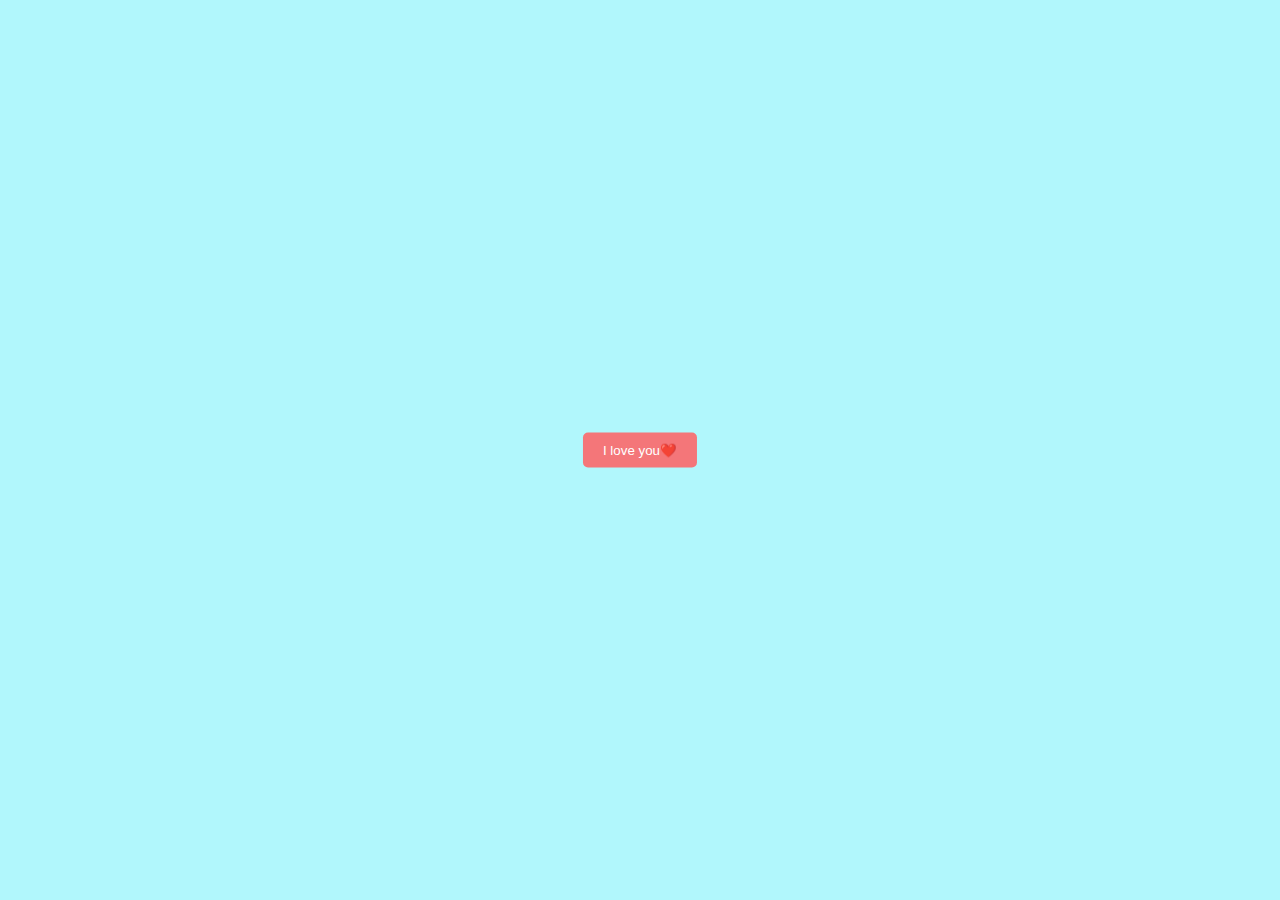
<file: index.html>
<!DOCTYPE html>
<html>
<head>
  <title>I Love You</title>
  <link rel="stylesheet" href="style.css">
  <script src="app.js" defer></script>
</head>
<body>
  <button id="englishButton">I love you❤️</button>
  <button id="japaneseButton">愛してる💚</button>
  <button id="chineseButton">我爱你💙</button>
  <button id="koreanButton">사랑해요💛</button>  
  <button id="vietnameseButton">Tớ yêu cậu💜</button>

  <script>
  </script>
</body>
</html>
</file>
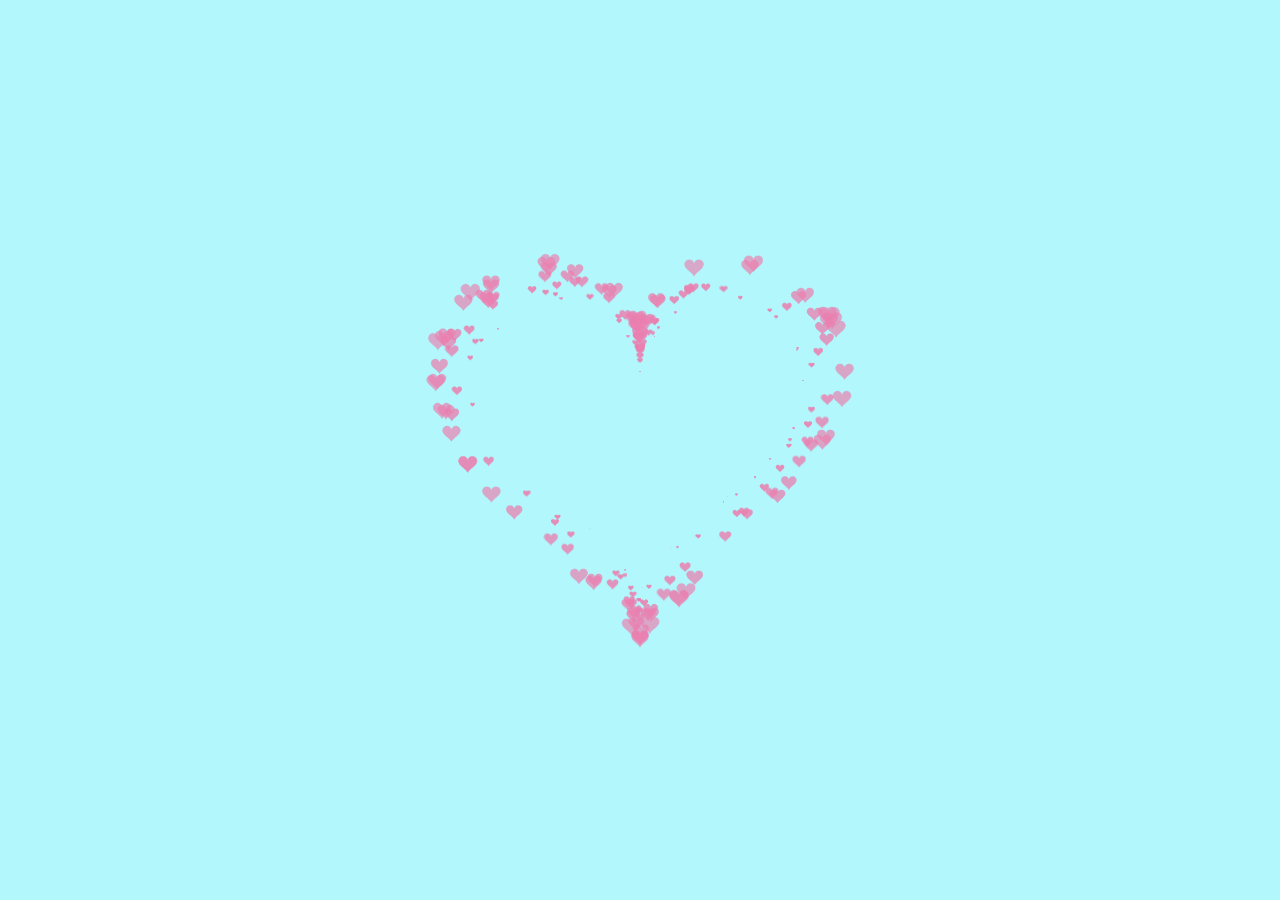
<file: heart/heart.html>
<!DOCTYPE HTML PUBLIC
<HTML>
 <HEAD>
  <TITLE> Heart </TITLE>
  <META NAME="Generator" CONTENT="EditPlus">
  <META NAME="Author" CONTENT="">
  <META NAME="Keywords" CONTENT="">
  <META NAME="Description" CONTENT="">
  <style>
  html, body {
  height: 100%;
  padding: 0;
  margin: 0;
  background: rgb(177, 247, 252);
}
canvas {
  position: absolute;
  width: 100%;
  height: 100%;
}
  </style>
 </HEAD>
 <BODY>
  <canvas id="pinkboard"></canvas>
  <script>
  /*
 * Settings
 */
var settings = {
  particles: {
    length:   500, // maximum amount of particles
    duration:   2, // particle duration in sec
    velocity: 100, // particle velocity in pixels/sec
    effect: -0.75, // play with this for a nice effect
    size:      30, // particle size in pixels
  },
};
/*
 * RequestAnimationFrame polyfill by Erik Möller
 */
(function(){var b=0;var c=["ms","moz","webkit","o"];for(var a=0;a<c.length&&!window.requestAnimationFrame;++a){window.requestAnimationFrame=window[c[a]+"RequestAnimationFrame"];window.cancelAnimationFrame=window[c[a]+"CancelAnimationFrame"]||window[c[a]+"CancelRequestAnimationFrame"]}if(!window.requestAnimationFrame){window.requestAnimationFrame=function(h,e){var d=new Date().getTime();var f=Math.max(0,16-(d-b));var g=window.setTimeout(function(){h(d+f)},f);b=d+f;return g}}if(!window.cancelAnimationFrame){window.cancelAnimationFrame=function(d){clearTimeout(d)}}}());
/*
 * Point class
 */
var Point = (function() {
  function Point(x, y) {
    this.x = (typeof x !== 'undefined') ? x : 0;
    this.y = (typeof y !== 'undefined') ? y : 0;
  }
  Point.prototype.clone = function() {
    return new Point(this.x, this.y);
  };
  Point.prototype.length = function(length) {
    if (typeof length == 'undefined')
      return Math.sqrt(this.x * this.x + this.y * this.y);
    this.normalize();
    this.x *= length;
    this.y *= length;
    return this;
  };
  Point.prototype.normalize = function() {
    var length = this.length();
    this.x /= length;
    this.y /= length;
    return this;
  };
  return Point;
})();
/*
 * Particle class
 */
var Particle = (function() {
  function Particle() {
    this.position = new Point();
    this.velocity = new Point();
    this.acceleration = new Point();
    this.age = 0;
  }
  Particle.prototype.initialize = function(x, y, dx, dy) {
    this.position.x = x;
    this.position.y = y;
    this.velocity.x = dx;
    this.velocity.y = dy;
    this.acceleration.x = dx * settings.particles.effect;
    this.acceleration.y = dy * settings.particles.effect;
    this.age = 0;
  };
  Particle.prototype.update = function(deltaTime) {
    this.position.x += this.velocity.x * deltaTime;
    this.position.y += this.velocity.y * deltaTime;
    this.velocity.x += this.acceleration.x * deltaTime;
    this.velocity.y += this.acceleration.y * deltaTime;
    this.age += deltaTime;
  };
  Particle.prototype.draw = function(context, image) {
    function ease(t) {
      return (--t) * t * t + 1;
    }
    var size = image.width * ease(this.age / settings.particles.duration);
    context.globalAlpha = 1 - this.age / settings.particles.duration;
    context.drawImage(image, this.position.x - size / 2, this.position.y - size / 2, size, size);
  };
  return Particle;
})();
/*
 * ParticlePool class
 */
var ParticlePool = (function() {
  var particles,
      firstActive = 0,
      firstFree   = 0,
      duration    = settings.particles.duration;
 
  function ParticlePool(length) {
    // create and populate particle pool
    particles = new Array(length);
    for (var i = 0; i < particles.length; i++)
      particles[i] = new Particle();
  }
  ParticlePool.prototype.add = function(x, y, dx, dy) {
    particles[firstFree].initialize(x, y, dx, dy);
   
    // handle circular queue
    firstFree++;
    if (firstFree   == particles.length) firstFree   = 0;
    if (firstActive == firstFree       ) firstActive++;
    if (firstActive == particles.length) firstActive = 0;
  };
  ParticlePool.prototype.update = function(deltaTime) {
    var i;
   
    // update active particles
    if (firstActive < firstFree) {
      for (i = firstActive; i < firstFree; i++)
        particles[i].update(deltaTime);
    }
    if (firstFree < firstActive) {
      for (i = firstActive; i < particles.length; i++)
        particles[i].update(deltaTime);
      for (i = 0; i < firstFree; i++)
        particles[i].update(deltaTime);
    }
   
    // remove inactive particles
    while (particles[firstActive].age >= duration && firstActive != firstFree) {
      firstActive++;
      if (firstActive == particles.length) firstActive = 0;
    }
   
   
  };
  ParticlePool.prototype.draw = function(context, image) {
    // draw active particles
    if (firstActive < firstFree) {
      for (i = firstActive; i < firstFree; i++)
        particles[i].draw(context, image);
    }
    if (firstFree < firstActive) {
      for (i = firstActive; i < particles.length; i++)
        particles[i].draw(context, image);
      for (i = 0; i < firstFree; i++)
        particles[i].draw(context, image);
    }
  };
  return ParticlePool;
})();
/*
 * Putting it all together
 */
(function(canvas) {
  var context = canvas.getContext('2d'),
      particles = new ParticlePool(settings.particles.length),
      particleRate = settings.particles.length / settings.particles.duration, // particles/sec
      time;
 
  // get point on heart with -PI <= t <= PI
  function pointOnHeart(t) {
    return new Point(
      160 * Math.pow(Math.sin(t), 3),
      130 * Math.cos(t) - 50 * Math.cos(2 * t) - 20 * Math.cos(3 * t) - 10 * Math.cos(4 * t) + 25
    );
  }
 
  // creating the particle image using a dummy canvas
  var image = (function() {
    var canvas  = document.createElement('canvas'),
        context = canvas.getContext('2d');
    canvas.width  = settings.particles.size;
    canvas.height = settings.particles.size;
    // helper function to create the path
    function to(t) {
      var point = pointOnHeart(t);
      point.x = settings.particles.size / 2 + point.x * settings.particles.size / 350;
      point.y = settings.particles.size / 2 - point.y * settings.particles.size / 350;
      return point;
    }
    // create the path
    context.beginPath();
    var t = -Math.PI;
    var point = to(t);
    context.moveTo(point.x, point.y);
    while (t < Math.PI) {
      t += 0.01; // baby steps!
      point = to(t);
      context.lineTo(point.x, point.y);
    }
    context.closePath();
    // create the fill
    context.fillStyle = '#ea80b0';
    context.fill();
    // create the image
    var image = new Image();
    image.src = canvas.toDataURL();
    return image;
  })();
 
  // render that thing!
  function render() {
    // next animation frame
    requestAnimationFrame(render);
   
    // update time
    var newTime   = new Date().getTime() / 1000,
        deltaTime = newTime - (time || newTime);
    time = newTime;
   
    // clear canvas
    context.clearRect(0, 0, canvas.width, canvas.height);
   
    // create new particles
    var amount = particleRate * deltaTime;
    for (var i = 0; i < amount; i++) {
      var pos = pointOnHeart(Math.PI - 2 * Math.PI * Math.random());
      var dir = pos.clone().length(settings.particles.velocity);
      particles.add(canvas.width / 2 + pos.x, canvas.height / 2 - pos.y, dir.x, -dir.y);
    }
   
    // update and draw particles
    particles.update(deltaTime);
    particles.draw(context, image);
  }
 
  // handle (re-)sizing of the canvas
  function onResize() {
    canvas.width  = canvas.clientWidth;
    canvas.height = canvas.clientHeight;
  }
  window.onresize = onResize;
 
  // delay rendering bootstrap
  setTimeout(function() {
    onResize();
    render();
  }, 10);
})(document.getElementById('pinkboard'));
  </script>
 </BODY>
</HTML>
</file>
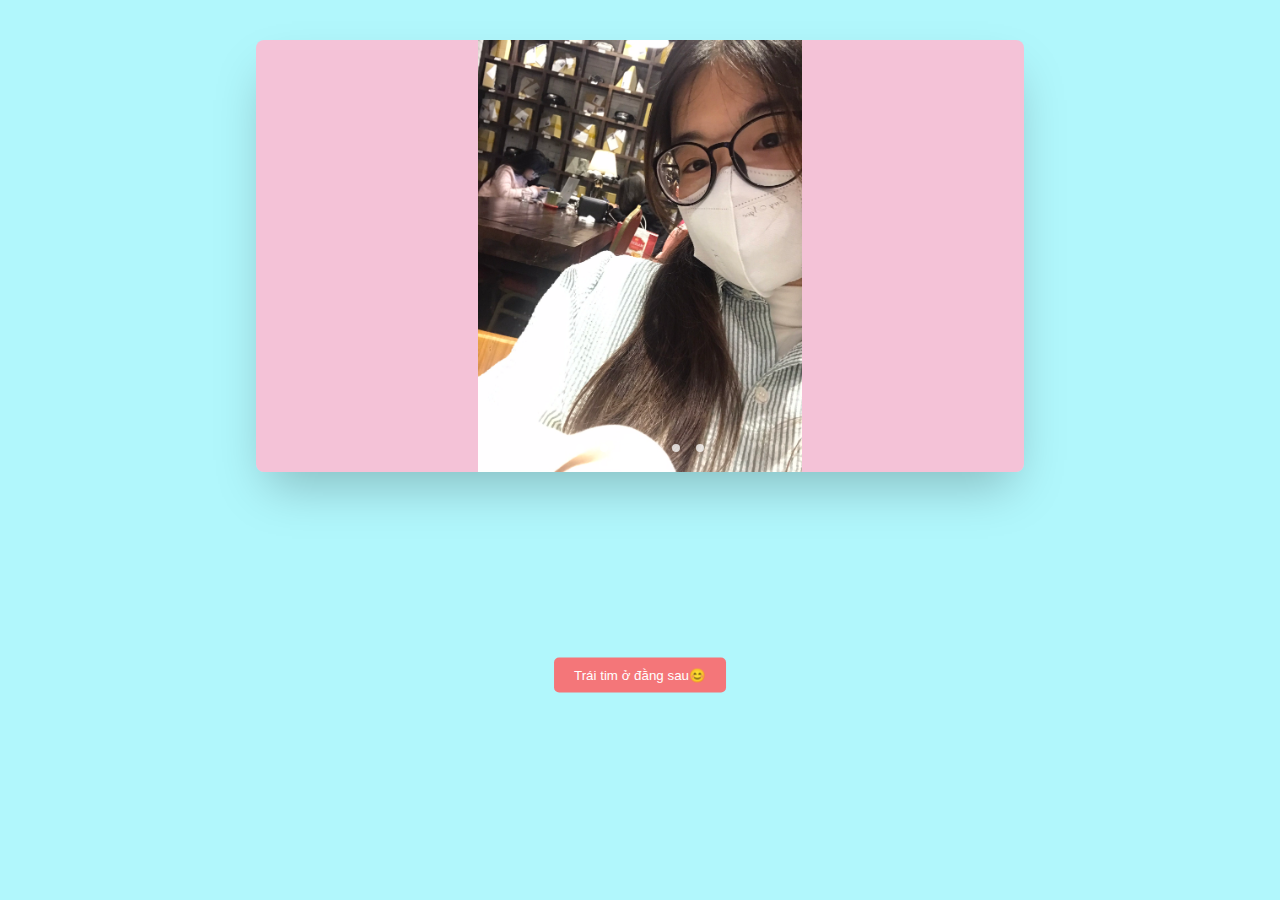
<file: memo/memo.html>
<!DOCTYPE html>
<html>
<head>
	<title>My Image Gallery</title>
	<link rel="stylesheet" href="memo.css">
	<script src="memo.js" defer></script>
</head>
<body>
	<section class="container">
		<div class="slider-wrapper">
			<div class="slider">
				<img id="slide-1" src="../image/image1.jpeg" alt="" />
				<img id="slide-2" src="../image/image2.jpeg" alt="" />
				<img id="slide-3" src="../image/image3.jpeg" alt="" />
				<img id="slide-4" src="../image/image4.jpeg" alt="" />
				<img id="slide-5" src="../image/image5.jpeg" alt="" />
				<img id="slide-6" src="../image/image6.jpeg" alt="" />
				
				
			</div>
			<div class="slider-nav">
				<a href="#slide-1"></a>
				<a href="#slide-2"></a>
				<a href="#slide-3"></a>
				<a href="#slide-4"></a>
				<a href="#slide-5"></a>
				<a href="#slide-6"></a>
			</div>
		</div>
	</section>

	<button id="getButton">Trái tim ở đằng sau😊</button>
</div>
</body>
</html>
</file>
<file: style.css>
body {
    background-color: rgb(177, 247, 252);
}

#englishButton {
    background-color: rgb(244,118,121);
    color: #fff;
    border: none;
    border-radius: 5px;
    padding: 10px 20px;
    cursor: pointer;
    position: absolute;
    top: 50%;
    left: 50%;
    transform: translate(-50%, -50%);
}
  
#japaneseButton {
    background-color: rgb(121, 244, 121);
    color: #fff;
    border: none;
    border-radius: 5px;
    padding: 10px 20px;
    cursor: pointer;
    position: absolute;
    display: none;
}
  
#chineseButton {
    background-color: rgb(82, 178, 207);
    color: #fff;
    border: none;
    border-radius: 5px;
    padding: 10px 20px;
    cursor: pointer;
    position: absolute;
    display: none;
}

#koreanButton {
    background-color: rgb(255, 241, 146);
    color: #fff;
    border: none;
    border-radius: 5px;
    padding: 10px 20px;
    cursor: pointer;
    position: absolute;
    display: none;
}

#vietnameseButton { 
    background-color: rgb(177, 168, 247);
    color: #fff;
    border: none;
    border-radius: 5px;
    padding: 10px 20px;
    cursor: pointer;
    position: absolute;
    display: none;
}
</file>
<file: memo/memo.css>
body {
	background-color: rgb(177, 247, 252);
}

.container {
	padding: 2rem;
}

.slider-wrapper {
	position: relative;
	max-width: 48rem;
	margin: 0 auto;
}

.slider {
	display: flex;
	aspect-ratio: 16 / 9;
	overflow-x: auto;
	scroll-snap-type: x mandatory;
	scroll-behavior: smooth;
	box-shadow: 0 1.5rem 3rem -0.75rem hsla(0, 0%, 0%, 0.25);
	border-radius: 0.5rem;
	-ms-overflow-style: none; /* Hide scrollbar IE and Edge */
	scrollbar-width: none; /* Hide scrollbar Firefox */
}

/* Hide scrollbar for Chrome, Safari and Opera */
.slider::-webkit-scrollbar {
	display: none;
}

.slider img {
	flex: 1 0 100%;
	scroll-snap-align: start;
	object-fit: scale-down;
	background-color: #f4c2d7;
}

.slider-nav {
	display: flex;
	column-gap: 1rem;
	position: absolute;
	bottom: 1.25rem;
	left: 50%;
	transform: translateX(-50%);
	z-index: 1;
}

.slider-nav a {
	width: 0.5rem;
	height: 0.5rem;
	border-radius: 50%;
	background-color: #fff;
	opacity: 0.75;
	transition: opacity ease 250ms;
}

.slider-nav a:hover {
	opacity: 1;
}

#getButton {
    background-color: rgb(244,118,121);
    color: #fff;
    border: none;
    border-radius: 5px;
    padding: 10px 20px;
    cursor: pointer;
    position: absolute;
    top: 75%;
    left: 50%;
    transform: translate(-50%, -50%);
}
</file>
